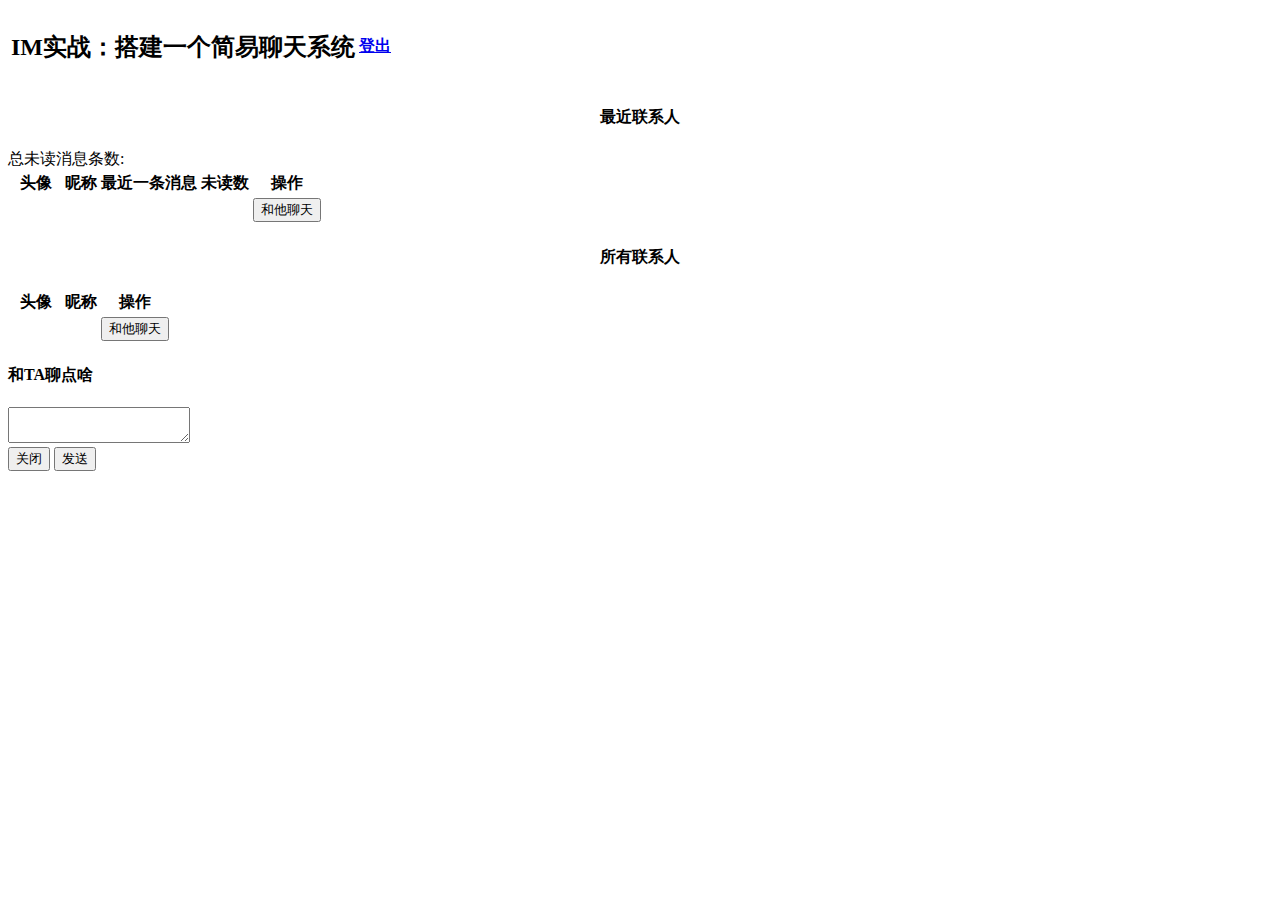
<file: src/main/resources/templates/index.html>
<!DOCTYPE HTML>
<html xmlns:th="http://www.thymeleaf.org">

<head>
    <title>IM实战：搭建一个简易聊天系统</title>
    <meta http-equiv="Content-Type" content="text/html; charset=UTF-8"/>
    <link th:href="@{/bootstrap/css/bootstrap.min.css}" rel="stylesheet"/>
    <link th:href="@{/css/chat.css}" rel="stylesheet" type="text/css"/>
    <script type="text/javascript" th:src="@{/js/jquery-3.1.1.min.js}"></script>
    <script type="text/javascript" th:src="@{/js/chat.js}"></script>
    <script type="text/javascript" th:src="@{/bootstrap/js/bootstrap.min.js}"></script>
    <style>

    </style>


</head>

<body>
<table class="table">
    <thead>
    <th><h2>IM实战：搭建一个简易聊天系统</h2></th>
    <th>
        <div align="right"><a href="/logout">登出</a></div>
    </th>
    </thead>
</table>
<div class="row">
    <div class="col-xs-6 w-50">
        <h4 align="center" class="w-100 sub-header">最近联系人</h4>
        <span class="p-3">总未读消息条数:<i id="totalUnread" class="unread" th:if="${contactVO} != null"
                                     th:text="${contactVO.totalUnread}"></i></span>
        <div class="table-responsive text-center">
            <table class="table table-hover table-bordered table-striped w-100">
                <thead class="w-100 bg-info">
                <th>头像</th>
                <th>昵称</th>
                <th>最近一条消息</th>
                <th>未读数</th>
                <th>操作</th>
                </thead>
                <tbody id="contactsBody" class="w-100">
                <tr th:unless="${contactVO} == null" th:each=" contactInfo : ${contactVO.contactInfoList}">
                    <td><img width="50px" th:src="@{'/images/'+${contactInfo.otherAvatar}}"/></td>
                    <td th:text="${contactInfo.otherName}"></td>
                    <td th:text="${contactInfo.content}"></td>
                    <td th:text="${contactInfo.convUnread}"></td>
                    <td>
                        <button type="button" class="btn btn-info" data-toggle="modal" data-target="#chatModal"
                                th:attr="data-recipient_id=${contactInfo.otherUid},data-recipient_name=${contactInfo.otherName}">
                            和他聊天
                        </button>
                    </td>
                </tr>
                </tbody>
            </table>
        </div>
    </div>

    <div class="col-xs-6 w-50">
        <h4 align="center" class="w-50 sub-header pl-5">所有联系人</h4>
        <input hidden="true" id="sender_id" th:if="${loginUser} != null" th:value="${loginUser.uid}"/>
        <input hidden="true"
               id="sender_name"
               th:if="${loginUser} != null"
               th:value="${loginUser.username}"/>
        <input hidden="true"
               id="sender_avatar"
               th:if="${loginUser} != null"
               th:value="${loginUser.avatar}"/>
        <div class="table-responsive text-center pl-5">
            <table class="table table-hover table-bordered w-50">
                <thead class="w-50 bg-success">
                <th>头像</th>
                <th>昵称</th>
                <th>操作</th>
                </thead>
                <tbody class="w-75">
                <tr th:if="${user} != null" th:each=" user : ${otherUsers}">
                    <td><img width="50px" th:src="@{'/images/'+${user.avatar}}"/></td>
                    <td th:text="${user.username}"></td>
                    <td>
                        <button type="button" class="btn btn-info" data-toggle="modal" data-target="#chatModal"
                                th:attr="data-recipient_id=${user.uid},data-recipient_name=${user.username}">和他聊天
                        </button>
                    </td>
                </tr>
                </tbody>
            </table>
        </div>
    </div>
</div>

<div class="modal fade" id="chatModal" tabindex="-1" role="dialog" aria-labelledby="chatPaneLabel">
    <div class="modal-dialog" role="document">
        <div class="modal-content">
            <div class="modal-header">
                <h4 class="modal-title" id="chatPaneLabel">和TA聊点啥</h4>
            </div>
            <div class="modal-body p-1">
                <ul class="chat-thread" style="overflow-scrolling: auto">
                </ul>
                <div class="form-group">
                    <input id="recipient_id" hidden="true"/>
                    <input id="recipient_name" hidden="true"/>
                    <textarea class="form-control" id="message-text"></textarea>
                </div>
            </div>
            <div class="modal-footer">
                <button type="button" class="btn btn-default" data-dismiss="modal">关闭</button>
                <button type="button" id="sendBtn" class="btn btn-primary">发送</button>
            </div>
        </div>
    </div>
</div>

<script type="text/javascript">
    /*<![CDATA[*/
    var newMsgLoop;
    $('#chatModal').on('show.bs.modal', function (event) {
        queryMsg(event);
    })

    $('#chatModal').on('hide.bs.modal', function (event) {
        window.clearInterval(newMsgLoop);
    })

    $("#message-text").keydown(function (event) {
        if (event.keyCode == "13") {
            sendMsg(event);
        }
    });

    $("#sendBtn").click(function (event) {
        sendMsg(event);
    });

    setInterval(queryContactsAndUnread, 3000);

    /*]]>*/
</script>
</body>

</html>
</file>
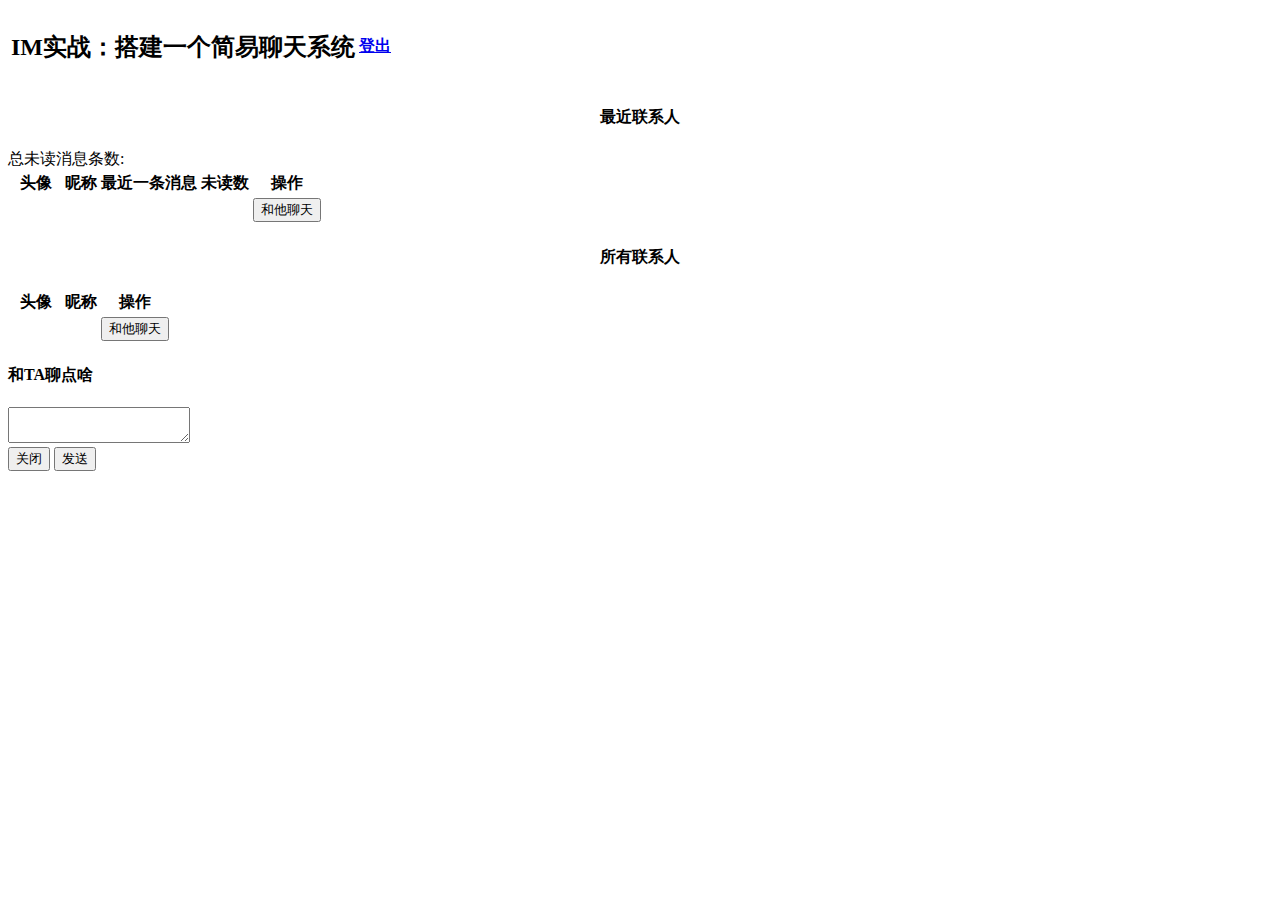
<file: src/main/resources/templates/index_ws.html>
<!DOCTYPE HTML>
<html xmlns:th="http://www.thymeleaf.org">

<head>
    <title>IM实战：搭建一个简易聊天系统</title>
    <meta http-equiv="Content-Type" content="text/html; charset=UTF-8"/>
    <link th:href="@{/bootstrap/css/bootstrap.min.css}" rel="stylesheet"/>
    <link th:href="@{/css/chat.css}" rel="stylesheet" type="text/css"/>
    <script type="text/javascript" th:src="@{/js/jquery-3.1.1.min.js}"></script>
    <script type="text/javascript" th:src="@{/js/ws_chat.js}"></script>
    <script type="text/javascript" th:src="@{/bootstrap/js/bootstrap.min.js}"></script>
    <style>

    </style>


</head>

<body>
<table class="table">
    <thead>
    <th><h2>IM实战：搭建一个简易聊天系统</h2></th>
    <th>
        <div align="right"><label id="ws_status"></label><a href="/logout">登出</a></div>
    </th>
    </thead>
</table>
<div class="row">
    <div class="col-xs-6 w-50">
        <h4 align="center" class="w-100 sub-header">最近联系人</h4>
        <span class="p-3">总未读消息条数:<i id="totalUnread" class="unread" th:if="${contactVO} != null"
                                     th:text="${contactVO.totalUnread}"></i></span>
        <div class="table-responsive text-center">
            <table class="table table-hover table-bordered table-striped w-100">
                <thead class="w-100 bg-info">
                <th>头像</th>
                <th>昵称</th>
                <th>最近一条消息</th>
                <th>未读数</th>
                <th>操作</th>
                </thead>
                <tbody id="contactsBody" class="w-100">
                <tr th:unless="${contactVO} == null" th:each=" contactInfo : ${contactVO.contactInfoList}"
                    th:attr="chat_uid=${contactInfo.otherUid}">
                    <td><img width="50px" th:src="@{'/images/'+${contactInfo.otherAvatar}}"/></td>
                    <td th:text="${contactInfo.otherName}"></td>
                    <td th:text="${contactInfo.content}"></td>
                    <td th:text="${contactInfo.convUnread}"></td>
                    <td>
                        <button type="button" class="btn btn-info" data-toggle="modal" data-target="#chatModal"
                                th:attr="data-recipient_id=${contactInfo.otherUid},data-recipient_name=${contactInfo.otherName}">
                            和他聊天
                        </button>
                    </td>
                </tr>
                </tbody>
            </table>
        </div>
    </div>

    <div class="col-xs-6 w-50">
        <h4 align="center" class="w-50 sub-header pl-5">所有联系人</h4>
        <input hidden="true" id="sender_id" th:if="${loginUser} != null" th:value="${loginUser.uid}"/>
        <input hidden="true"
               id="sender_name"
               th:if="${loginUser} != null"
               th:value="${loginUser.username}"/>
        <input hidden="true"
               id="sender_avatar"
               th:if="${loginUser} != null"
               th:value="${loginUser.avatar}"/>
        <div class="table-responsive text-center pl-5">
            <table class="table table-hover table-bordered w-50">
                <thead class="w-50 bg-success">
                <th>头像</th>
                <th>昵称</th>
                <th>操作</th>
                </thead>
                <tbody class="w-75">
                <tr th:if="${user} != null" th:each=" user : ${otherUsers}">
                    <td><img width="50px" th:src="@{'/images/'+${user.avatar}}"/></td>
                    <td th:text="${user.username}"></td>
                    <td>
                        <button type="button" class="btn btn-info" data-toggle="modal" data-target="#chatModal"
                                th:attr="data-recipient_id=${user.uid},data-recipient_name=${user.username}">和他聊天
                        </button>
                    </td>
                </tr>
                </tbody>
            </table>
        </div>
    </div>
</div>

<div class="modal fade" id="chatModal" tabindex="-1" role="dialog" aria-labelledby="chatPaneLabel">
    <div class="modal-dialog" role="document">
        <div class="modal-content">
            <div class="modal-header">
                <h4 class="modal-title" id="chatPaneLabel">和TA聊点啥</h4>
            </div>
            <div class="modal-body p-1">
                <ul class="chat-thread" style="overflow-scrolling: auto">
                </ul>
                <div class="form-group">
                    <input id="recipient_id" hidden="true"/>
                    <input id="recipient_name" hidden="true"/>
                    <textarea class="form-control" id="message-text"></textarea>
                </div>
            </div>
            <div class="modal-footer">
                <button type="button" class="btn btn-default" data-dismiss="modal">关闭</button>
                <button type="button" id="sendBtn" class="btn btn-primary">发送</button>
            </div>
        </div>
    </div>
</div>

<script type="text/javascript">
    /*<![CDATA[*/
    var websocket;
    $(document).ready(function () {
        init();
    });

    $('#chatModal').on('show.bs.modal', function (event) {
        queryMsg(event);
    })


    $("#message-text").keydown(function (event) {
        if (event.keyCode == "13") {
            sendMsg(event);
        }
    });

    $("#sendBtn").click(function (event) {
        sendMsg(event);
    });

    setInterval(queryUnread, 3000);

    /*]]>*/
</script>
</body>

</html>
</file>
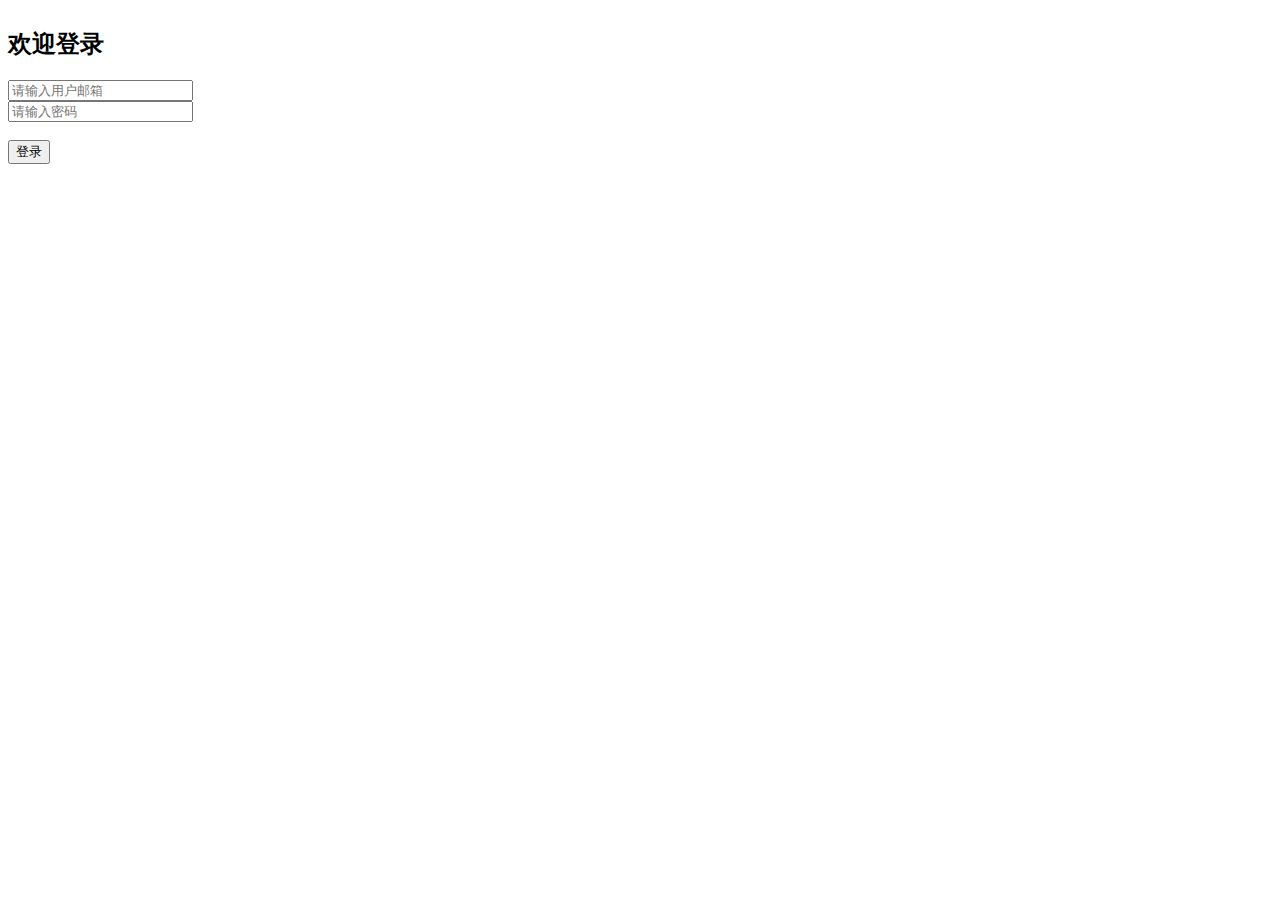
<file: src/main/resources/templates/login.html>
<!DOCTYPE HTML>
<html xmlns:th="http://www.thymeleaf.org">

<head>
    <title>登陆</title>
    <meta http-equiv="Content-Type" content="text/html; charset=UTF-8"/>
    <link th:href="@{/bootstrap/css/bootstrap.min.css}" rel="stylesheet"/>
    <script type="text/javascript" th:src="@{/js/jquery-3.1.1.min.js}"></script>
    <script type="text/javascript" th:src="@{/bootstrap/js/bootstrap.min.js}"></script>
    <style>
        .container {
            display: table;
            height: 100%;
        }

        .row {
            display: table-cell;
            vertical-align: middle;
        }

        .row-centered {
            text-align: center;
        }

        .col-centered {
            display: inline-block;
            float: none;
            text-align: left;
            margin-right: -4px;
        }
    </style>
</head>

<body>
<div class="container">
    <div class="row row-centered">
        <div class="well col-md-6 col-centered">
            <h2>欢迎登录</h2>
            <form action="/login" method="POST">
                <div class="input-group input-group-md">
                    <span class="input-group-addon"><i class="glyphicon glyphicon-user" aria-hidden="true"></i></span>
                    <input type="text" class="form-control" id="email" name="email" placeholder="请输入用户邮箱"/>
                </div>
                <div class="input-group input-group-md">
                    <span class="input-group-addon"><i class="glyphicon glyphicon-lock"></i></span>
                    <input type="password" class="form-control" id="password" name="password" placeholder="请输入密码"/>
                </div>
                <br/>
                <button type="submit" class="btn btn-success btn-block">登录</button>
            </form>
        </div>
    </div>
    <p th:text="${errormsg}"/>
</div>
</body>

</html>
</file>
